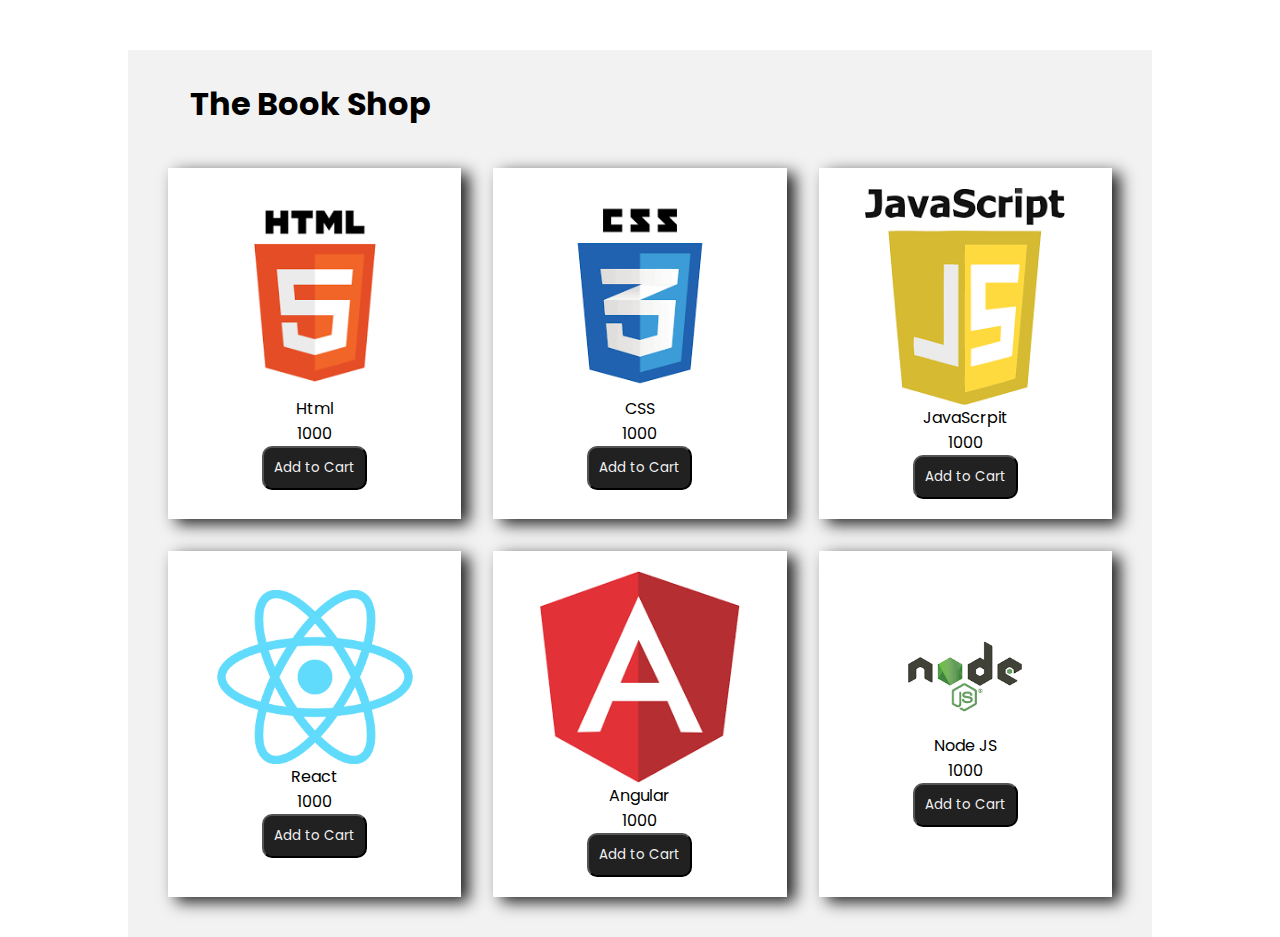
<file: add to cart/index.html>
<!DOCTYPE html>
<html lang="en">
<head>
    <meta charset="UTF-8">
    <meta name="viewport" content="width=device-width, initial-scale=1.0">
    <title>Book Shop</title>
    
    <link rel="stylesheet" href="https://cdnjs.cloudflare.com/ajax/libs/font-awesome/6.5.1/css/all.min.css" integrity="sha512-DTOQO9RWCH3ppGqcWaEA1BIZOC6xxalwEsw9c2QQeAIftl+Vegovlnee1c9QX4TctnWMn13TZye+giMm8e2LwA==" crossorigin="anonymous" referrerpolicy="no-referrer" />
    
    <link rel="stylesheet" href="style.css">

    <link rel="preconnect" href="https://fonts.googleapis.com">
    <link rel="preconnect" href="https://fonts.gstatic.com" crossorigin>
    <link href="https://fonts.googleapis.com/css2?family=Bungee+Outline&family=Londrina+Outline&family=Poppins:ital,wght@0,100;0,200;0,300;0,400;0,500;0,600;0,700;0,800;0,900;1,100;1,200;1,300;1,400;1,500;1,600;1,700;1,800;1,900&family=Protest+Strike&family=Roboto+Condensed:ital,wght@0,100..900;1,100..900&display=swap" rel="stylesheet">

</head>
<body>
    <div class="conatiner">
        <header>
            <h1>The Book Shop</h1>
            <div class="add_to_cart">
                <i class="fa-solid fa-cart-shopping fa-xl"></i>
            </div>
        </header>


        <div class="product_container"></div>
        
    </div>
    
    <div class="cart_conatiner">
        <h2 class="cName">Your Cart</h2>
        <div>
            <ul class="product_list"><li>Hello</li></ul>
        </div>
        <div class="end">
            <div class="total">Totol Item</div>
            <div class="close">Close</div>
        </div>
    </div>

    
    <script src="script.js"></script>

</body>
</html>
</file>
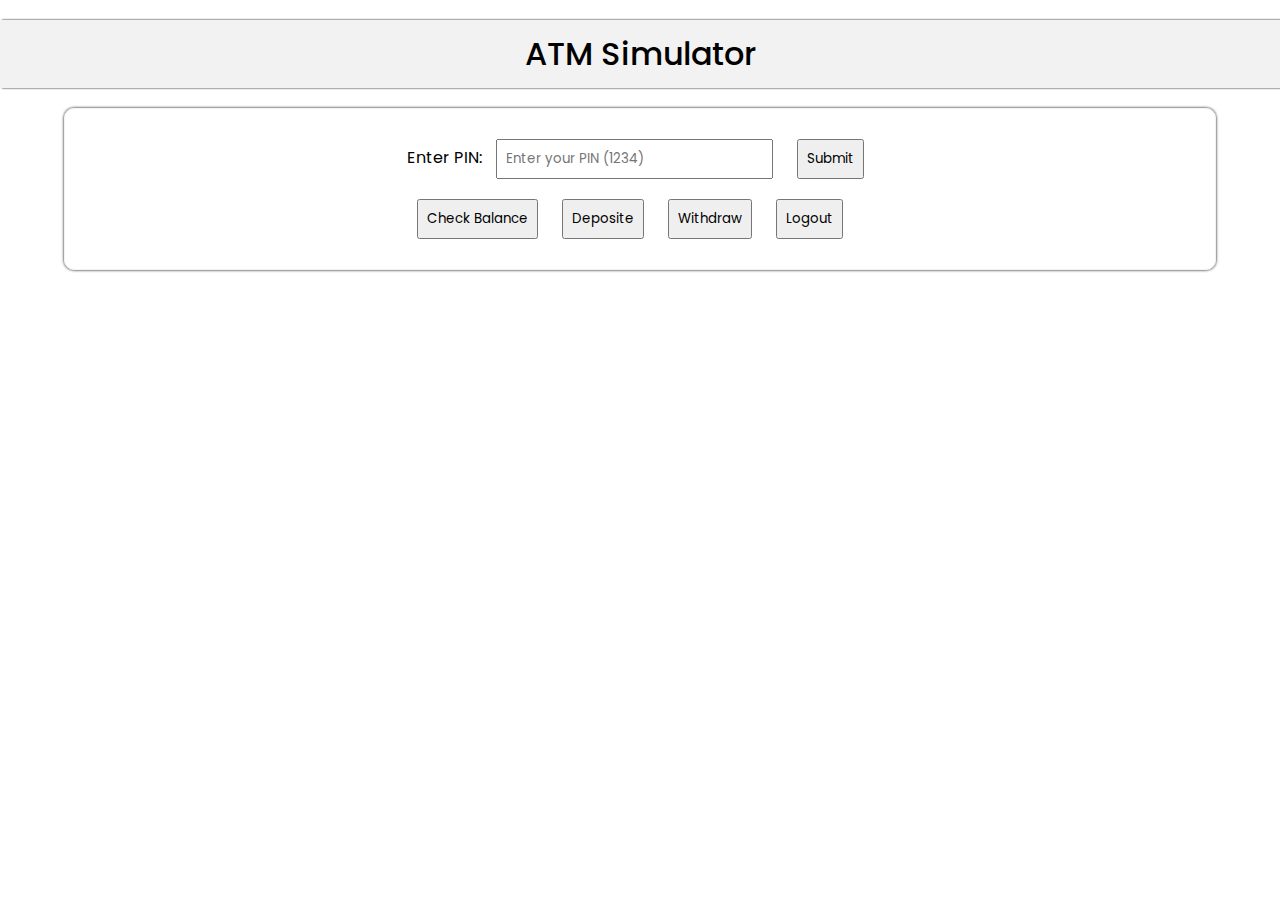
<file: ATM Simulator/index.html>
<!DOCTYPE html>
<html lang="en">
<head>
    <meta charset="UTF-8">
    <meta name="viewport" content="width=device-width, initial-scale=1.0">
    <title>ATM Simulator</title>
    <link rel="stylesheet" href="style.css">
    <link rel="preconnect" href="https://fonts.googleapis.com">
    <link rel="preconnect" href="https://fonts.gstatic.com" crossorigin>
    <link href="https://fonts.googleapis.com/css2?family=Bungee+Outline&family=Londrina+Outline&family=Poppins:ital,wght@0,100;0,200;0,300;0,400;0,500;0,600;0,700;0,800;0,900;1,100;1,200;1,300;1,400;1,500;1,600;1,700;1,800;1,900&family=Protest+Strike&family=Roboto+Condensed:ital,wght@0,100..900;1,100..900&display=swap" rel="stylesheet">
</head>
<body>
    
    <div class="container">
        <h1>ATM Simulator</h1>
        <div class="content_container">
            <div>
                
                <div class="firstrow">
                    <label for="password">Enter PIN:</label>
                    <input type="password" name="" id="password" placeholder="Enter your PIN (1234)" autocomplete="off">
                    <button class="box submit">Submit</button>
                </div>

                <div class="secondrow">
                    <button class="box check">Check Balance</button>
                    <button class="box deposite">Deposite</button>
                    <button class="box withdraw">Withdraw</button>
                    <button class="box logout">Logout</button>
                </div>
                <p class="hideYes" style="text-align: center;">Login successful.</p>
                <p class="hideNo">Invalid PIN. Please try again.</p>
            </div>
        </div>
    </div>

    <script src="script.js"></script>

</body>
</html>
</file>
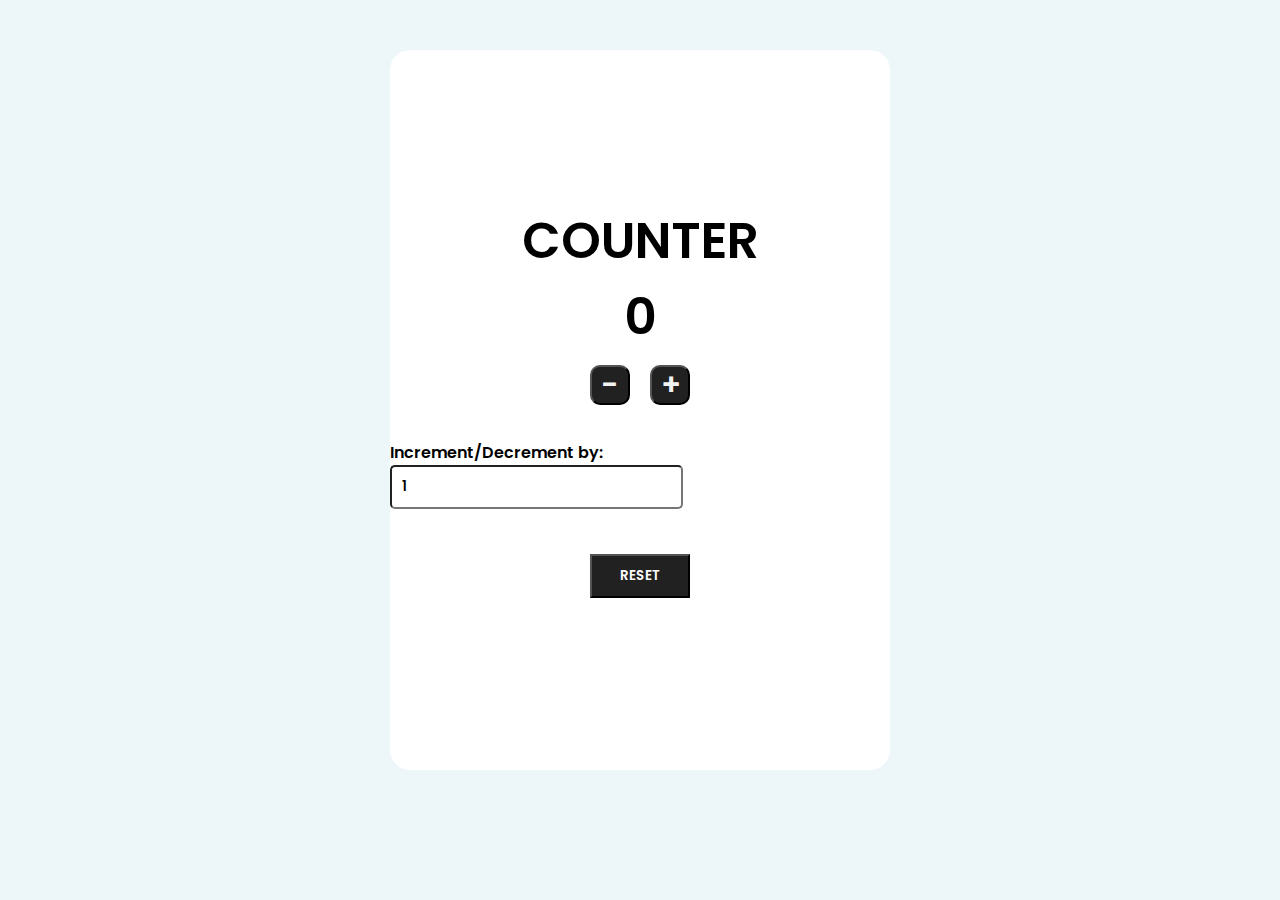
<file: counter/index.html>
<!DOCTYPE html>
<html lang="en">
<head>
    <meta charset="UTF-8">
    <meta name="viewport" content="width=device-width, initial-scale=1.0">
    <title>COUNTER</title>
    <link rel="stylesheet" href="style.css">
    <link rel="preconnect" href="https://fonts.googleapis.com">
    <link rel="preconnect" href="https://fonts.gstatic.com" crossorigin>
    <link href="https://fonts.googleapis.com/css2?family=Bungee+Outline&family=Londrina+Outline&family=Poppins:ital,wght@0,100;0,200;0,300;0,400;0,500;0,600;0,700;0,800;0,900;1,100;1,200;1,300;1,400;1,500;1,600;1,700;1,800;1,900&family=Protest+Strike&family=Roboto+Condensed:ital,wght@0,100..900;1,100..900&display=swap" rel="stylesheet">
</head>
<body>
    <div class="container">
        <h1>COUNTER</h1>
        <div class="answer">
            0
        </div>
        <div class="plusminus">
            <button class="minus box">-</button>
            <button class="plus box">+</button>
        </div>
<br>
        <div>

            <label for="number">Increment/Decrement by: </label>
            <input type="number" name="" id="number" value="1">

        </div>
<br>
        <button class="reset">RESET</button>

    </div>
    <script src="script.js"></script>
</body>
</html>
</file>
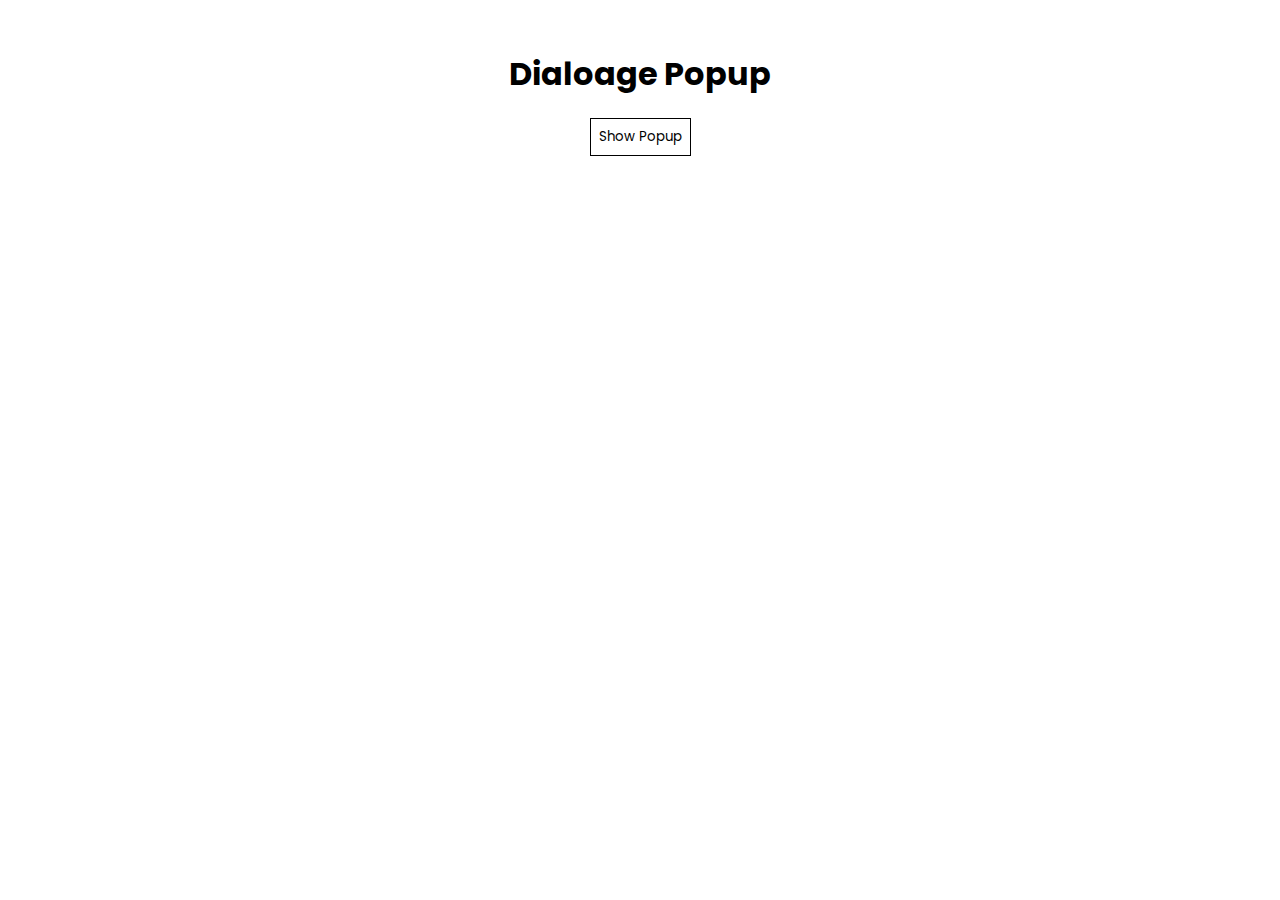
<file: dialoage popup/index.html>
<!DOCTYPE html>
<html lang="en">
<head>
    <meta charset="UTF-8">
    <meta name="viewport" content="width=device-width, initial-scale=1.0">
    <title>Dialoage Popup</title>
    <link rel="stylesheet" href="style.css">
    <link rel="preconnect" href="https://fonts.googleapis.com">
    <link rel="preconnect" href="https://fonts.gstatic.com" crossorigin>
    <link href="https://fonts.googleapis.com/css2?family=Bungee+Outline&family=Londrina+Outline&family=Poppins:ital,wght@0,100;0,200;0,300;0,400;0,500;0,600;0,700;0,800;0,900;1,100;1,200;1,300;1,400;1,500;1,600;1,700;1,800;1,900&family=Protest+Strike&family=Roboto+Condensed:ital,wght@0,100..900;1,100..900&display=swap" rel="stylesheet">
    <link rel="stylesheet" href="https://cdnjs.cloudflare.com/ajax/libs/font-awesome/4.7.0/css/font-awesome.min.css">
</head>
<body>
    <div class="container">
        <h1>Dialoage Popup</h1>
        <button class="btn">Show Popup</button>
        <div class="popup">
            <h4>Header</h4>
            <hr>
            <p>Lorem ipsum dolor sit amet consectetur adipisicing elit. Minus reprehenderit tempora exercitationem, hic vel iure deserunt? Tempore corporis eveniet architecto qui aliquid quam quis, voluptate</p>
            <button class="close">Close Popup</button>
        </div>
    </div>

    <script src="script.js"></script>

</body>
</html>
</file>
<file: add to cart/style.css>
*{
    margin: 0;
    padding: 0;
    box-sizing: border-box;
    font-family: "Poppins", sans-serif;
}

header{
    display: flex;
    justify-content: space-between;
    align-items: center;
    margin: auto;
    width: 1000px;
    max-width: 80vw;
    margin-top: 50px;
    cursor: pointer;
    padding: 30px 50px 0px 50px;
}

.conatiner{
    background-color: #f2f2f2;
    margin: auto;
    width: 1100px;
    max-width: 80vw;
}

.add_to_cart{
    position: relative;
}

.img{
    width: 200px;
}
.product_container{

    display: grid;
    grid-template-columns: repeat(3,1fr);
    padding: 40px;
    row-gap: 2rem;
    column-gap: 2rem;
}

.list{
    background-color: white;
    padding: 20px;
    display: flex;
    justify-content: center;
    align-items: center;
    flex-direction: column;
    box-shadow: 8px 5px 15px #212121;
}
.addToCart{
    background-color: #212121;
    color: #f2f2f2;
    padding: 10px;
    border-radius: 10px;
    cursor: pointer;
}

.cart_conatiner{
    position: absolute;
    left: 100%;
    top: 50px;
    width: 500px;
    color: white;
    background-color: #212121;
    height: 70vh;
    display: flex;
    flex-direction: column;
    justify-content: space-between;
    align-items: center;
    padding: 30px 0px 0px 0px;
}

.cName{
    font-size: 40px;
}

.end{
    display: flex;
}
.total{
    background-color: white;
    width: 250px;
    color: black;
    text-align: center;
    padding: 20px;
    cursor: pointer;
}
.close{
    background-color: black;
    width: 250px;
    color: white;
    text-align: center;
    padding: 20px;
    cursor: pointer;
}

.active .cart_conatiner{
    transition-duration: .5s;
    left: calc(100% - 500px);
}
.list_style{
    display: grid;
    grid-template-columns: repeat(4,1fr);
    column-gap: 2rem;
    margin-bottom: 10px;
    width: 450px;
    align-items: center;
    border-bottom: 3px solid white;
}

.list_style img{
    width: 80px;
}
</file>
<file: ATM Simulator/style.css>
*{
    margin: 0;
    padding: 0;
    box-sizing: border-box;
    font-family: "Poppins", sans-serif;
    font-weight: 400;
}

h1{
    background-color: #f2f2f2;
    width: 100vw;
    text-align: center;
    margin: 20px;
    padding: 10px;
    font-weight: 500;
    box-shadow: 2px 0px 2px;
}

.container{
    display: flex;
    flex-direction: column;
    align-items: center;
}

.content_container{
    padding: 20px;
    display: flex;
    flex-direction: column;
    align-items: center;
    width: 90vw;
    border: 1px solid #f2f2f2;
    box-shadow: 0px 0px 3px black;
    justify-content: center;
    border-radius: 10px;
    height: auto;
}

.box,input{
    margin: 10px;
    padding: 8px;
}

.hideYes,.hideNo{
    display: none;
}

.yes,.no{
    display: block;
}
</file>
<file: counter/style.css>
*{
    margin: 0;
    padding: 0;
    box-sizing: border-box;
    font-family: "Poppins", sans-serif;
    font-weight: 600;
}

body{
    background-color: #edf6f9;
}

.container{
    border-radius: 20px; 
    background-color: #fff;
    max-width: 500px;
    margin: auto;
    margin-top: 50px;
    display: flex;
    flex-direction: column;
    align-items: center;
    height: 80vh;
    justify-content: center;
}

.plusminus{
    display: flex;
}

button{
    cursor: pointer;
}

.box{
    background-color: #212121;
    color: #f2f2f2;
    height: 40px;
    width: 40px;
    margin: 10px;
    border-radius: 10px;
    font-size: 30px;
    display: flex;
    align-items: center;
    justify-content: center;
}

.reset{
    width: 100px;
    padding: 10px;
    background-color: #212121;
    color: white;
    margin: 20px;
}

.answer{
    font-size: 50px;
}

h1{
    font-size: 50px;
}

input{
    padding: 10px;
    border-radius: 5px;
    outline: none;
}
</file>
<file: dialoage popup/style.css>
*{
    font-family: "Poppins", sans-serif;
    margin: 0;
    padding: 0;
    box-sizing: border-box;
}

.container{
    display: flex;
    justify-content: center;
    align-items: center;
    flex-direction: column;
    margin-top: 50px;
}

.btn{
    background-color: white;
    padding: 8px;
    margin-top: 20px;
    border: 1px solid black;
}

.popup{
    display: none;
    flex-direction: column;
    justify-content: center;
    align-items: center;
    max-width: 300px;
    text-align: center;
    border: 1px solid black;
    padding: 10px;
    position: absolute  ;
    top: 250px;
    border-radius: 5px;
    background-color: white;
}

hr{
    width: 100%;
}

.active{
    display: block;
}

.close{
    background-color: white;
    padding: 2px;
    margin-top: 10px;
    border: 1px solid black;
}

button{
    cursor: pointer;
}
</file>
